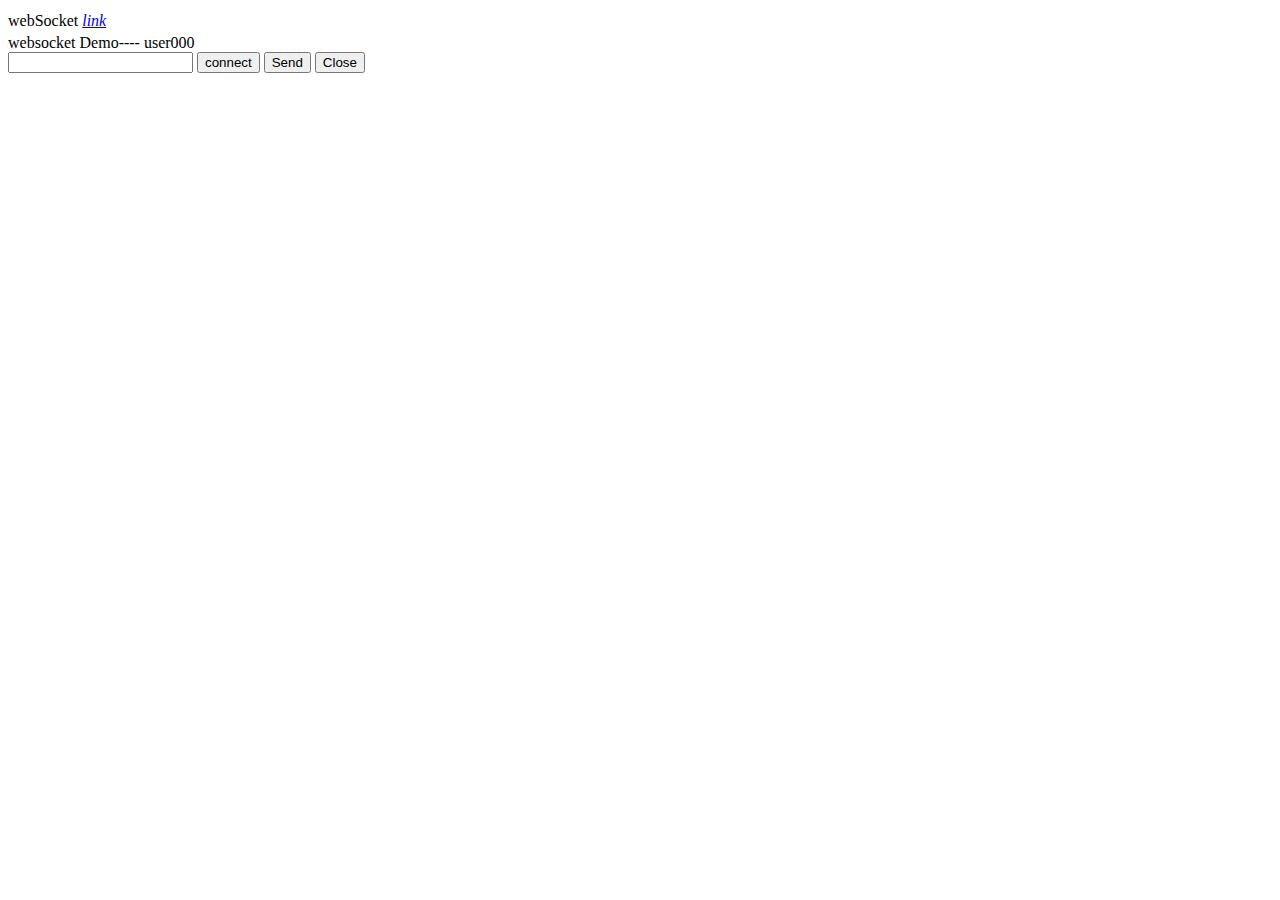
<file: src/main/resources/templates/sockets.html>
<!DOCTYPE HTML>
<html>
<head>
    <title>首页</title>
    <script type="text/javascript">
        var websocket = null;
        function startWebSocket(){
            //判断当前浏览器是否支持WebSocket
            if('WebSocket' in window){
                //访问路径  端口号+定义的websocket地址
                websocket = new WebSocket("ws://localhost:8080/websocket/333");
                console.log("link success")
            }else{
                alert('Not support websocket')
            }

            //连接发生错误的回调方法
            websocket.onerror = function(){
                setMessageInnerHTML("error");
            };

            //连接成功建立的回调方法
            websocket.onopen = function(event){
                setMessageInnerHTML("open");
            }
            console.log("-----")
            //接收到消息的回调方法
            websocket.onmessage = function(event){
                setMessageInnerHTML(event.data);
            }

            //连接关闭的回调方法
            websocket.onclose = function(){
                setMessageInnerHTML("close");
            }

            //监听窗口关闭事件，当窗口关闭时，主动去关闭websocket连接，防止连接还没断开就关闭窗口，server端会抛异常。
            window.onbeforeunload = function(){
                websocket.close();
            }
        }

        //将消息显示在网页上
        function setMessageInnerHTML(innerHTML){
            document.getElementById('message').innerHTML += innerHTML + '<br/>';
        }

        //关闭连接
        function closeWebSocket(){
            websocket.close();
        }

        //发送消息
        function send(){
            var message = document.getElementById('text').value;
            websocket.send(message);
        }
    </script>
</head>
<body>
<section class="Hui-article-box">
    <nav class="breadcrumb"><i class="Hui-iconfont"></i> webSocket
        <a class="btn btn-success radius r" style="line-height:1.6em;margin-top:3px"
           href="javascript:location.replace(location.href);" title="刷新"><i class="Hui-iconfont">link</i></a>
    </nav>
    <div class="Hui-article">
        <article class="cl pd-20">
            websocket Demo---- user000 <br />
            <input id="text" type="text" />
            <button onclick="startWebSocket()"> connect </button>
            <button onclick="send()"> Send </button>
            <button   onclick="closeWebSocket()"> Close </button>
            <div id="message">   </div>
        </article>
    </div>
</section>
<script>
</script>
</body>
</html>
</file>
